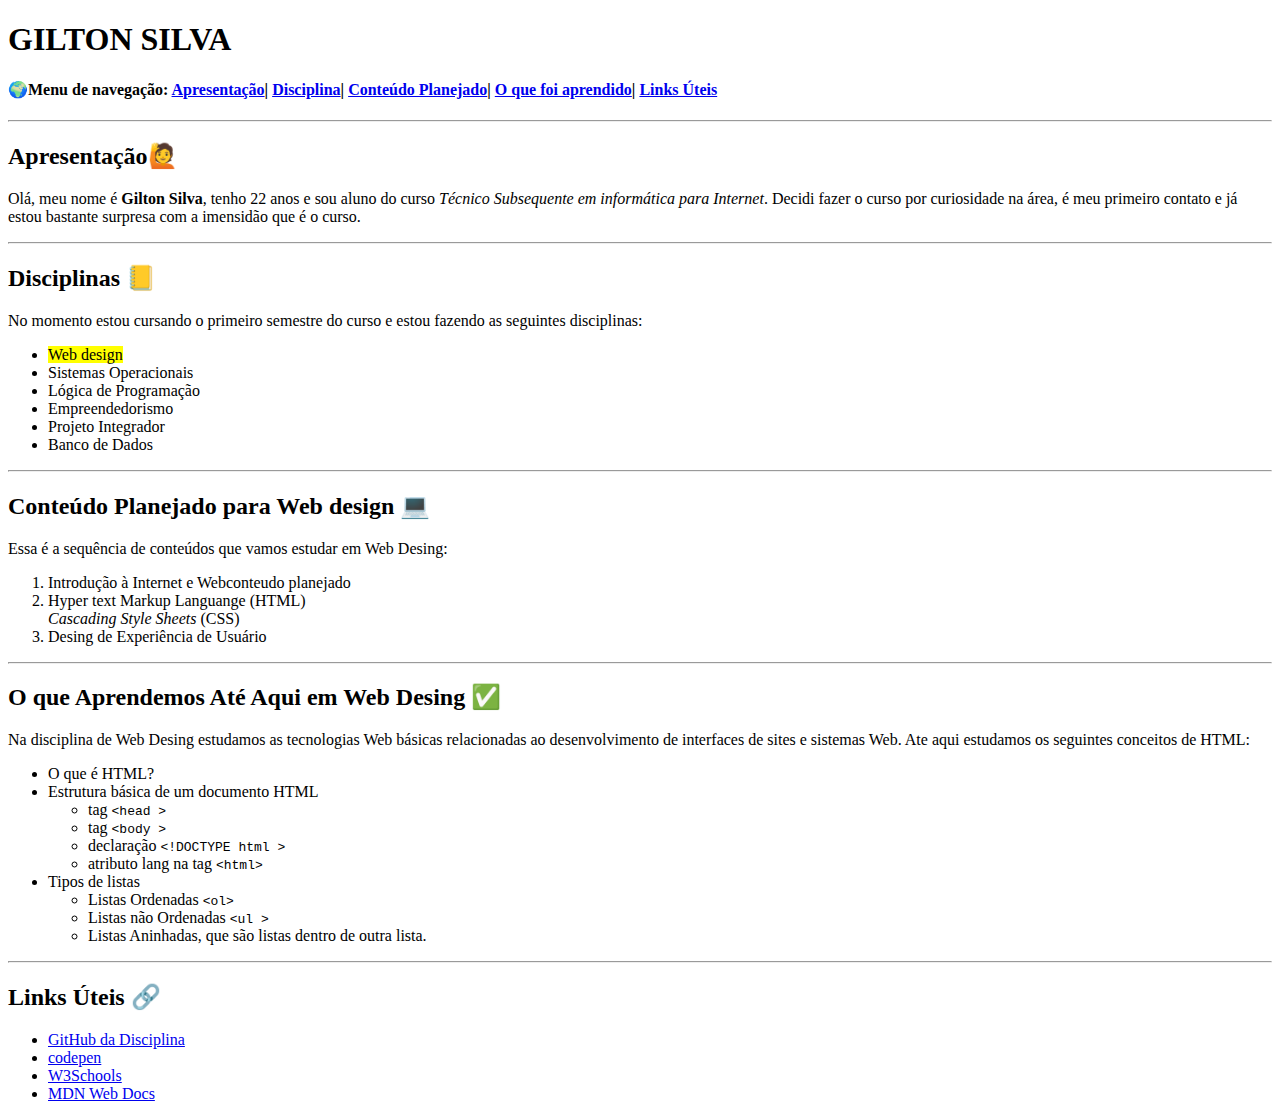
<file: Aividades Lucas/index.html>
<!DOCTYPE html>
<html lang="pt-BR">

<head>
    <meta charset="UTF-8">
    <meta http-equiv="X-UA-Compatible" content="IE=edge">
    <meta name="viewport" content="width=device-width, initial-scale=1.0">
    <title>Gilton Silva </title>
</head>

<body>
    <h1>GILTON SILVA</h1>
    <h4>&#x1F30D;<b>Menu de navegação:</b>

        <a href="#apresentacao">Apresentação</a>|

        <a href="#disciplina">Disciplina</a>|

        <a href="#conteudo planejado">Conteúdo Planejado</a>|

        <a href="#o que foi aprendido">O que foi aprendido</a>|

        <a href="#links uteis">Links Úteis </a>
    </h4>
    <hr>

    <h2 id="apresentacao">Apresentação&#x1F64B;</h2>
    <p> Olá, meu nome é <b>Gilton Silva</b>, tenho 22 anos e sou aluno do curso <i>Técnico Subsequente em informática
            para Internet</i>. Decidi fazer o curso por curiosidade na área, é meu primeiro contato e já estou bastante surpresa com a imensidão que é o curso.</p>
    <hr>

    <h2 id="disciplina">Disciplinas &#x1F4D2;</h2>
    <p>No momento estou cursando o primeiro semestre do curso e estou fazendo as seguintes disciplinas:</p>
    <ul>
        <li><mark>Web design</mark></li>
        <li>Sistemas Operacionais</li>
        <li>Lógica de Programação</li>
        <li>Empreendedorismo</li>
        <li>Projeto Integrador</li>
        <li> Banco de Dados</li>
    </ul>
    <hr>

    <h2 id="conteudo planejado">Conteúdo Planejado para Web design &#x1F4BB;</h2>
    <p> Essa é a sequência de conteúdos que vamos estudar em Web Desing:</p>
    <ol>
        <li>Introdução à Internet e Webconteudo planejado
        </li>
        <li>Hyper text Markup Languange (HTML)</li>
        <i>Cascading Style Sheets</i> (CSS)
        <li>Desing de Experiência de Usuário</li>
    </ol>
    <hr>

    <h2 id="o que foi aprendido">O que Aprendemos Até Aqui em Web Desing &#x2705;</h2>
    <p>Na disciplina de Web Desing estudamos as tecnologias Web básicas relacionadas ao desenvolvimento de interfaces de sites e sistemas Web. Ate aqui estudamos os seguintes conceitos de HTML:</p>
    <ul>
        <li>O que é HTML?</li>
        <li> Estrutura básica de um documento HTML</li>
        <ul>
            <li title="Seção do cabeçalho, onde contém partes importantes como metadados e o título do nosso site"> tag <code>&lt;head &gt;</code> </li>
            <li title="É o corpo do nosso documento, mostro o conteudo de forma visivel diretamente no nosso site"> tag <code>&lt;body &gt;</code></li>
            <li title="O tipo de documento "> declaração <code>&lt;!DOCTYPE html &gt;</code></li>
            <li title="O tipo de linguangem"> atributo lang na tag <code>&lt;html&gt;</code></li>
        </ul>
        <li>Tipos de listas</li>
        <ul>
            <li>Listas Ordenadas <code> &lt;ol&gt; </code> </li>
            <li>Listas não Ordenadas <code> &lt;ul &gt; </code></li>
            <li>Listas Aninhadas, que são listas dentro de outra lista.</li>
        </ul>
    </ul>
    <hr>
    <h2 id="links uteis">Links Úteis &#x1F517;</h2>
    <ul>
        <li><a href="https://github.com/" target="_blank">GitHub da Disciplina </a> </li>
        <li> <a href="https://codepen.io/" target="_blank">codepen</a></li>

        <li><a href="https://www.w3schools.com/" target="_blank">W3Schools</a></li>

        <li><a href="https://developer.mozilla.org/pt-BR/" target="_blank">MDN Web Docs</a></li>

    </ul>

</body>

</html>
</file>
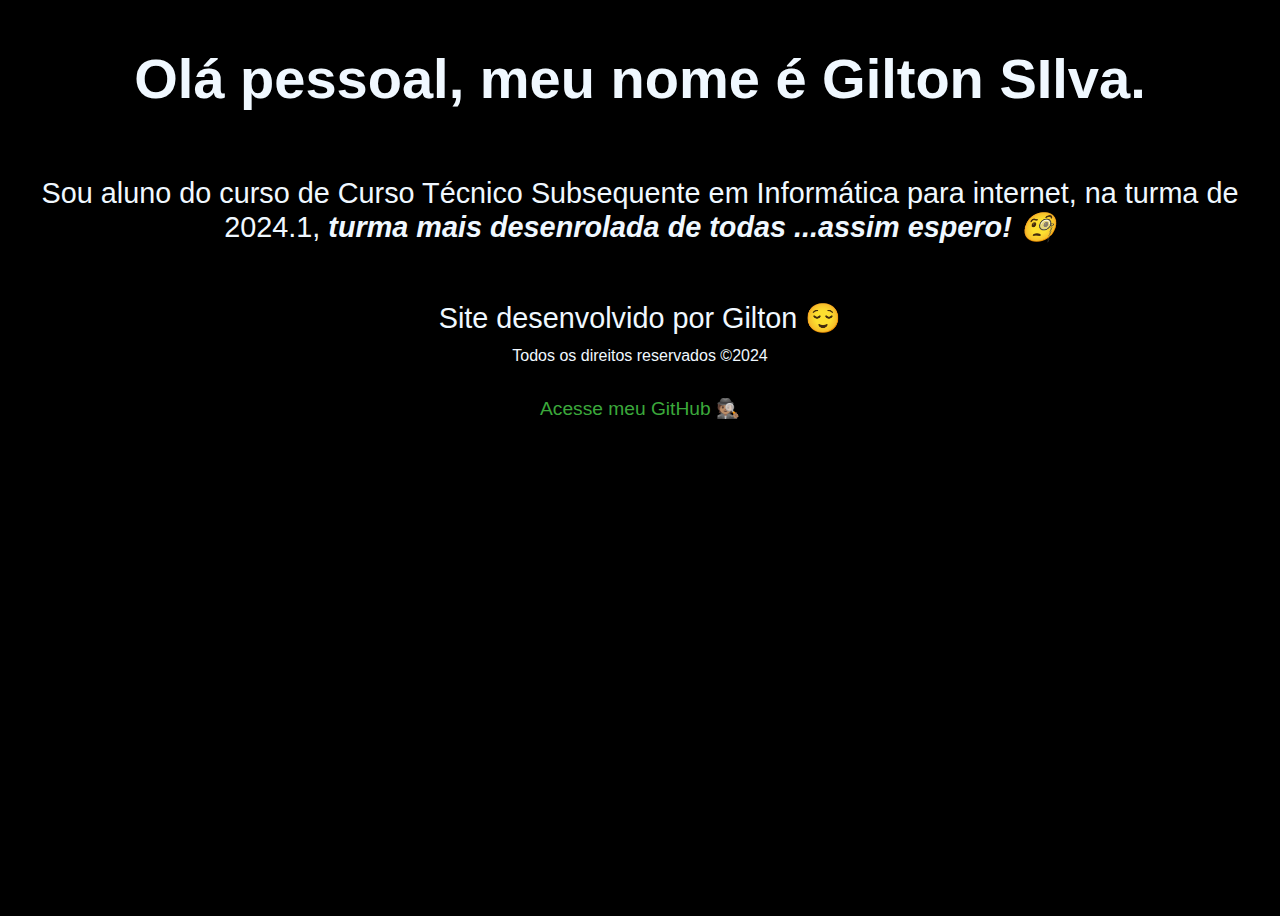
<file: exemplos/index.html>
<!DOCTYPE html>
<html lang="pt-BR">

<head>
    <meta charset="UTF-8">
    <meta name="viewport" content="width=device-width, initial-scale=1.0">
    <title>Minha primeira página com CSS</title>
    <link rel="stylesheet" href="ex07/css/style.css">
</head>

<body>
    <h1>Olá pessoal, meu nome é Gilton SIlva.</h1>
    <p>
        Sou aluno do curso de Curso Técnico Subsequente em Informática para internet, na turma de 2024.1, <span id="negrito-italico">turma mais desenrolada de todas ...assim espero! &#x1f9d0;</span>
    </p>
    <p>
        Site desenvolvido por Gilton &#x1f60c <br>
        <span id="texto-menor">Todos os direitos reservados &copy;2024</span>
    </p>
    <a href="">Acesse meu GitHub &#x1F575;&#x1F3FD;</a>

</body>

</html>
</file>
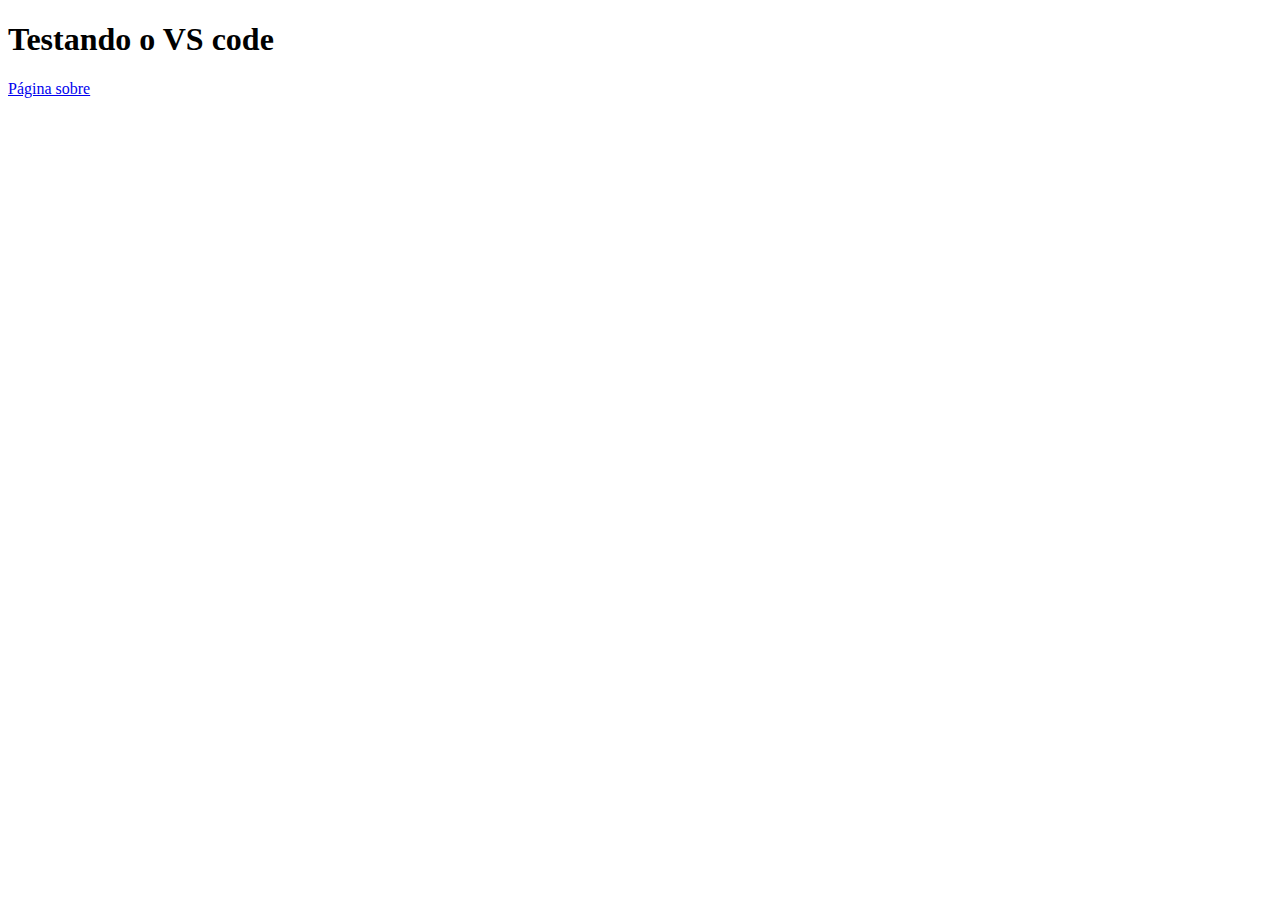
<file: exemplos/ex05/index.html>
<!DOCTYPE html>
<html lang="pt-BR">

<head>
    <meta charset="UTF-8">
    <meta name="viewport" content="width=device-width, initial-scale=1.0">
    <title>Primeiro exemplo no VS code</title>
</head>

<body>
    <h1>Testando o VS code</h1>
    <a href="./pages/sobre.html"> Página sobre </a>
</body>

</html>
</file>
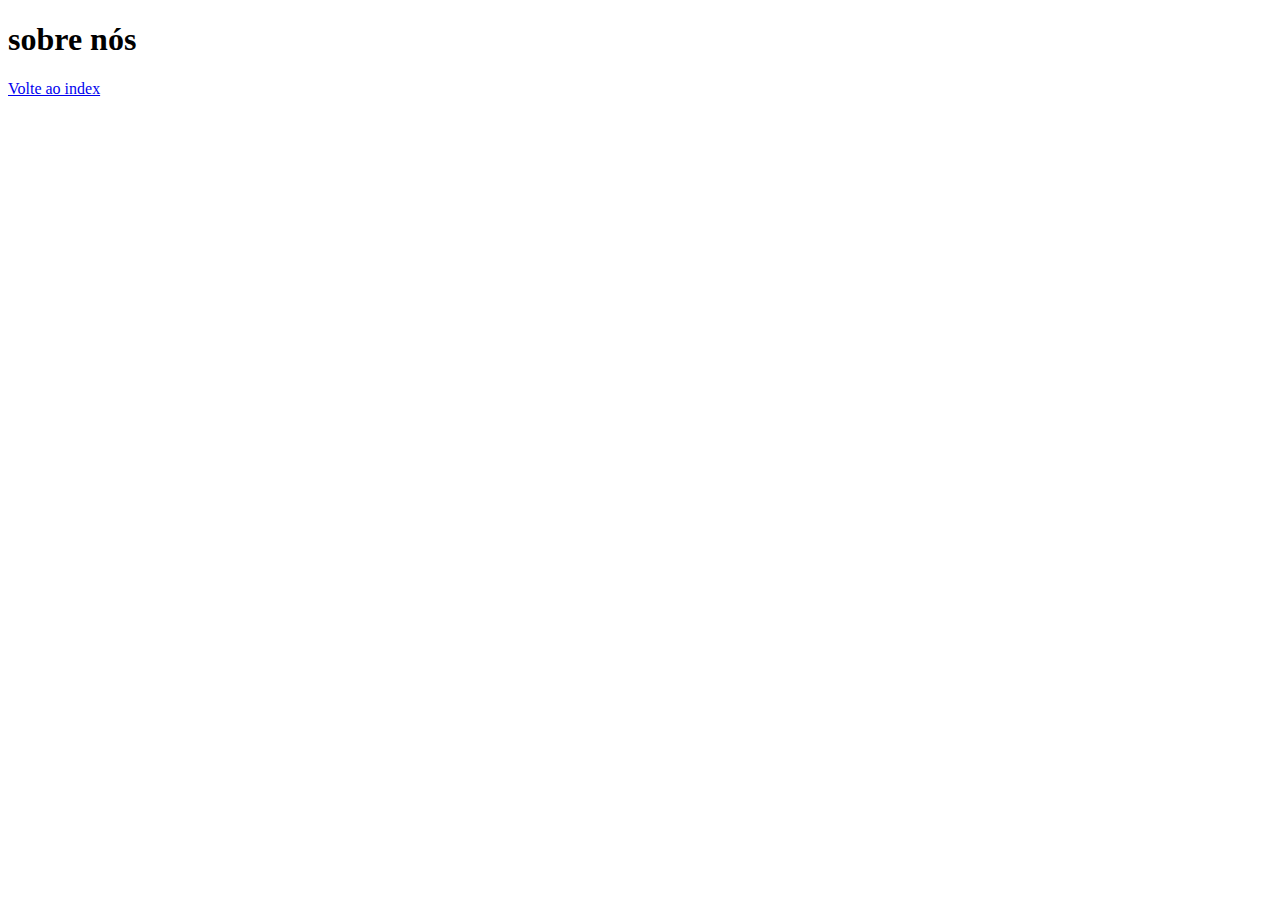
<file: exemplos/ex05/pages/sobre.html>
<!DOCTYPE html>
<html lang="pt-BR">

<head>
    <meta charset="UTF-8">
    <meta name="viewport" content="width=device-width, initial-scale=1.0">
    <title>Document</title>
</head>

<body>
    <h1>sobre nós </h1>
    <a href="./../index.html">Volte ao index</a>
</body>

</html>
</file>
<file: exemplos/ex07/css/style.css>
body {
    background-color: black;
    color: aliceblue;
    text-align: center;
    font-family: helvetica;
    height: 100vh;
    display: flex;
    flex-direction: column;
}

h1 {
    font-size: 3.5rem;
}

p {
    font-size: 1.8rem;
}

a {
    font-size: 1.2rem;
    color: rgb(59, 168, 59);
    text-decoration: none;
}

#negrito-italico {
    font-weight: bold;
    font-style: italic;
}

#texto-menor {
    font-size: 1rem;
}
</file>
